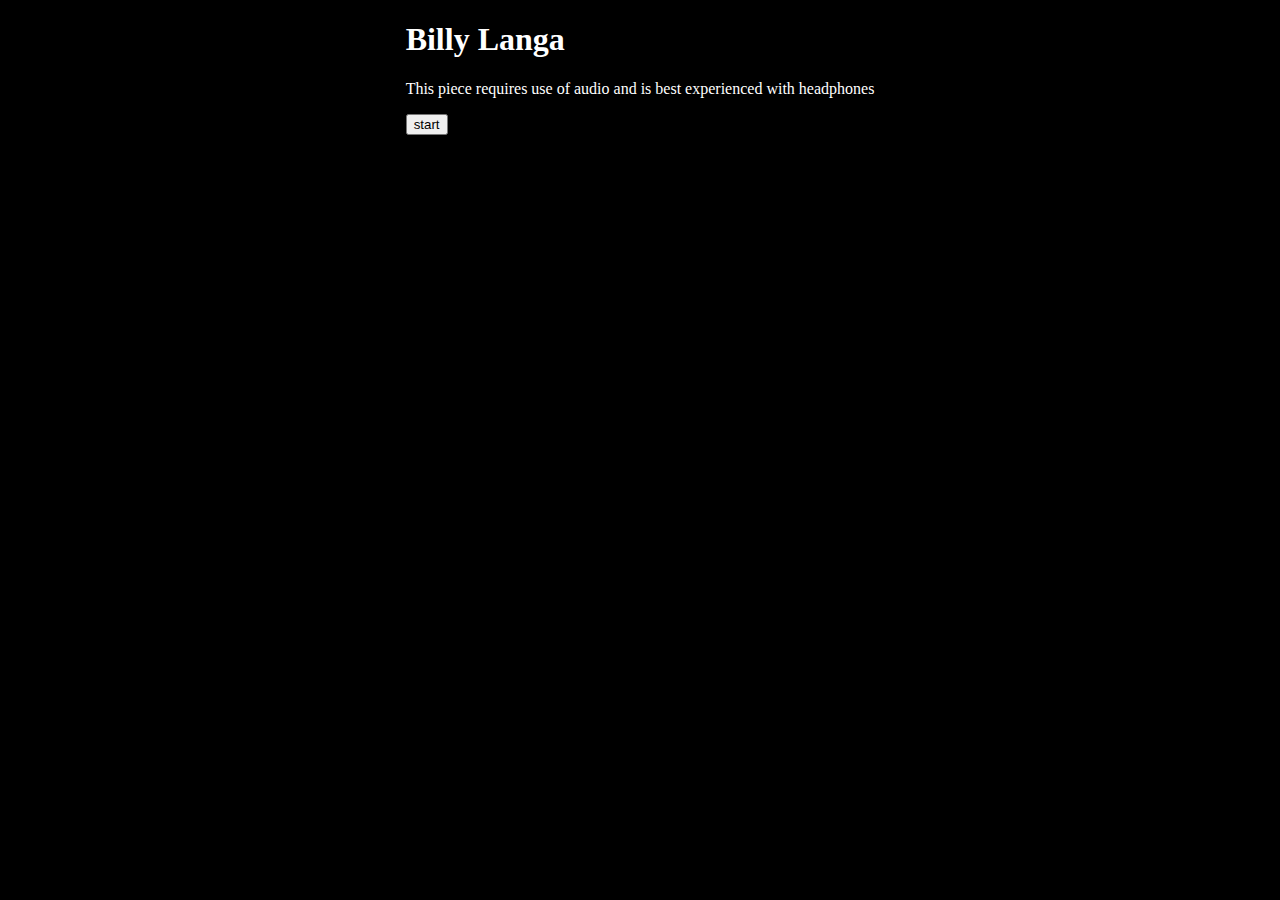
<file: test.html>
<html lang="en">
<head>
    <meta charset="UTF-8">
    <meta name="viewport" content="width=device-width, initial-scale=1.0">
    <title>Billy Langa</title>
</head>


<!-- bootstrap -->
<link rel="stylesheet" href="https://stackpath.bootstrapcdn.com/bootstrap/4.1.3/css/bootstrap.min.css" integrity="sha384-MCw98/SFnGE8fJT3GXwEOngsV7Zt27NXFoaoApmYm81iuXoPkFOJwJ8ERdknLPMO" crossorigin="anonymous">
<link rel="stylesheet" href="style.css">

<body>

    <div id="overlay" class="container-fluid">
        <div class="row">
            <div class="col-12 text-center">
                <h1>Billy Langa</h1>
                <p>This piece requires use of audio and is best experienced with headphones</p>
                <button id="btn-begin" class="btn btn-primary">start</button>
            </div>
        </div>
    </div>

    <div id="three-js-container">
        <div id="vignett"></div>
        <div id="transition"></div>
        <div id="loading">
            <div class="progress"><div class="progressbar"></div></div>
        </div>
        <canvas id="c"></canvas>
        <canvas id="d"></canvas>
        
    </div>

    <div class="popup-window">
        <div class="video">

        </div>
        <button id="btn-close" class="btn btn-primary d-none">
            close
        </button>
    </div>

    <div class="d-none">
        <audio loop>
            <source src="assets/bensound-relaxing.mp3" type="audio/mp3">
        </audio>
    </div>


    
    <!-- bootstrap js -->
    <script src="https://code.jquery.com/jquery-3.3.1.slim.min.js" integrity="sha384-q8i/X+965DzO0rT7abK41JStQIAqVgRVzpbzo5smXKp4YfRvH+8abtTE1Pi6jizo" crossorigin="anonymous"></script>
    <script src="https://cdnjs.cloudflare.com/ajax/libs/popper.js/1.14.3/umd/popper.min.js" integrity="sha384-ZMP7rVo3mIykV+2+9J3UJ46jBk0WLaUAdn689aCwoqbBJiSnjAK/l8WvCWPIPm49" crossorigin="anonymous"></script>
    <script src="https://stackpath.bootstrapcdn.com/bootstrap/4.1.3/js/bootstrap.min.js" integrity="sha384-ChfqqxuZUCnJSK3+MXmPNIyE6ZbWh2IMqE241rYiqJxyMiZ6OW/JmZQ5stwEULTy" crossorigin="anonymous"></script>

    <script type="module" src="test.js"></script>
    
</body>
</html>
</file>
<file: style.css>
html {
  max-width: 100vw;
  max-height: 100vh;
  overflow: hidden;
}

body {
  margin: 0;
  padding: 0;
}

#overlay {
  background: black;
  width: 100vw;
  height: 100vh;
  color: white;
  z-index: 1000;
}
#overlay .row {
  height: 100%;
  display: flex;
  align-content: center;
  justify-content: center;
}

#three-js-container {
  z-index: -1;
  display: none;
  background: black;
}
#three-js-container #vignett {
  background-image: radial-gradient(circle, rgba(0, 0, 0, 0) 49%, black 100%);
  width: 100vw;
  height: 100vh;
  z-index: 2;
  position: fixed;
  top: 0;
}
#three-js-container #transition {
  background: black;
  width: 100vw;
  height: 100vh;
  position: fixed;
  top: 0;
  left: 0;
  opacity: 0;
  transition: opacity 5s ease-in-out !important;
}
#three-js-container #c {
  width: 100vw;
  height: 100vh;
  z-index: 1;
}
#three-js-container #d {
  width: 100vw;
  height: 100vh;
  z-index: 2;
  display: none;
}

#loading {
  position: fixed;
  top: 0;
  left: 0;
  width: 100%;
  height: 100%;
  background: black;
  display: flex;
  justify-content: center;
  align-items: center;
}

#loading .progress {
  margin: 1.5em;
  border: 1px solid white;
  width: 50vw;
  background: black;
}

#loading .progressbar {
  margin: 2px;
  background: white;
  height: 1em;
  transform-origin: top left;
  width: 0%;
}

.popup-window {
  background: rgba(0, 0, 0, 0.1);
  width: 100vw;
  height: 100vh;
  z-index: 100;
  position: fixed;
  top: 0;
  left: 0;
  color: white;
  opacity: 0;
  transition: opacity 1s ease;
  display: none;
  justify-content: center;
  align-items: center;
  transition: opacity 1s ease;
}
.popup-window .video {
  width: 100%;
  height: 100%;
}
.popup-window #btn-close {
  position: fixed;
  top: 10px;
  right: 10px;
}

.hide {
  opacity: 0;
  transition: opacity 1s ease;
}

/*# sourceMappingURL=style.css.map */
</file>
